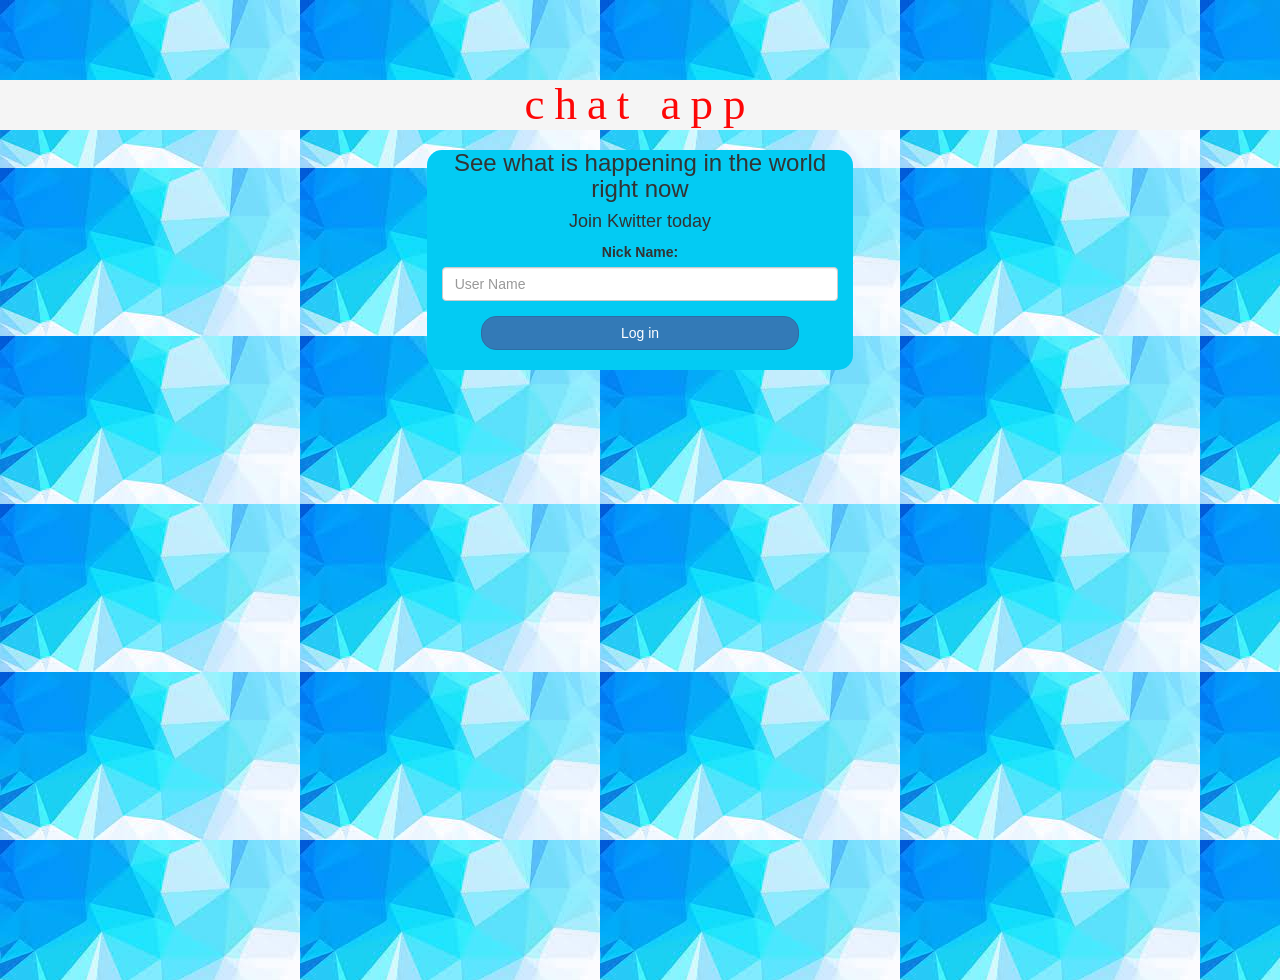
<file: index.html>
<!DOCTYPE html>
<html>
<head>
	<title>chat App</title>
<link href="https://fonts.googleapis.com/css?family=Yeon+Sung&display=swap" rel="stylesheet"><meta name="viewport" content="width=device-width, initial-scale=1">

<link rel="stylesheet" href="https://maxcdn.bootstrapcdn.com/bootstrap/3.4.0/css/bootstrap.min.css">
<script src="https://ajax.googleapis.com/ajax/libs/jquery/3.4.1/jquery.min.js"></script>
<script src="https://maxcdn.bootstrapcdn.com/bootstrap/3.4.0/js/bootstrap.min.js"></script>

<link rel="stylesheet" type="text/css" href="style.css">
<script src="kwitter.js"></script>
</head>
<body>
<center>
	<h1 class="header">	
		chat app	<sup>
	</sup>
</h1>
	<div class="col-lg-4 col-md-6 col-sm-6 col-xs-11 login_div">
		<h3 >See what is happening in the world right now</h3>
		<h4 >Join Kwitter today</h4>
		<div class="form-group">
		  <label >Nick Name:</label>
<input type="text" id="user_name" class="form-control" placeholder="User Name">
		</div>
		<button id="login_button" class="btn btn-primary" onclick="addUser()">Log in</button>
		<br><br>
	</div>
</center>
</body>
</html>
</file>
<file: style.css>
html, body
{
  height: 100%;
  margin: 0;
}

body
{
background-image:url('images.jpg');
}

.header
{
	color: rgb(253, 7, 7);font-family:'calibri';font-size: 45px;letter-spacing: 10px;margin-top: 80px;background:whitesmoke;
}
.header img
{
	width: 80px;margin-left: -15px;
}

.login_div
{
	background: rgb(3, 203, 243);float: none;border-radius: 15px;
}

.logo
{
	width: 80px;margin-top: 30px;border-radius: 40px;
}

#login_button
{
	width: 80%;border-radius: 15px;
}

.room_name
{
	cursor: pointer;
	font-size: 20px;
}


#logout
{
	font-size: 20px; float: right;
}


#output
{
	padding: 10px; width:80%;background: rgba(255,255,255,0.8);border-radius: 15px;
}

.input_div_room_page
{
	width: 80%;
}

.input_div label
{
	color: rgb(7, 255, 255);font-size: 20px;
}


.input_div_message_page
{
	position: fixed;bottom: 0px;width: 100%;background: rgba(255,255,255,0.8);
}
.input_div_message_page label
{
	color: rgb(21, 9, 247);
}
.input_div_message_page #msg
{
	width: 80%;
}
.input_div_message_page button
{
	margin-top: 15px;
	width: 50%; 
}
.color_white
{
	color: rgb(0, 102, 235)
}

.user_tick
{
	width:20px;
}
.message_h4
{
	padding-left:5px;color:rgb(2, 90, 253);
}
</file>
